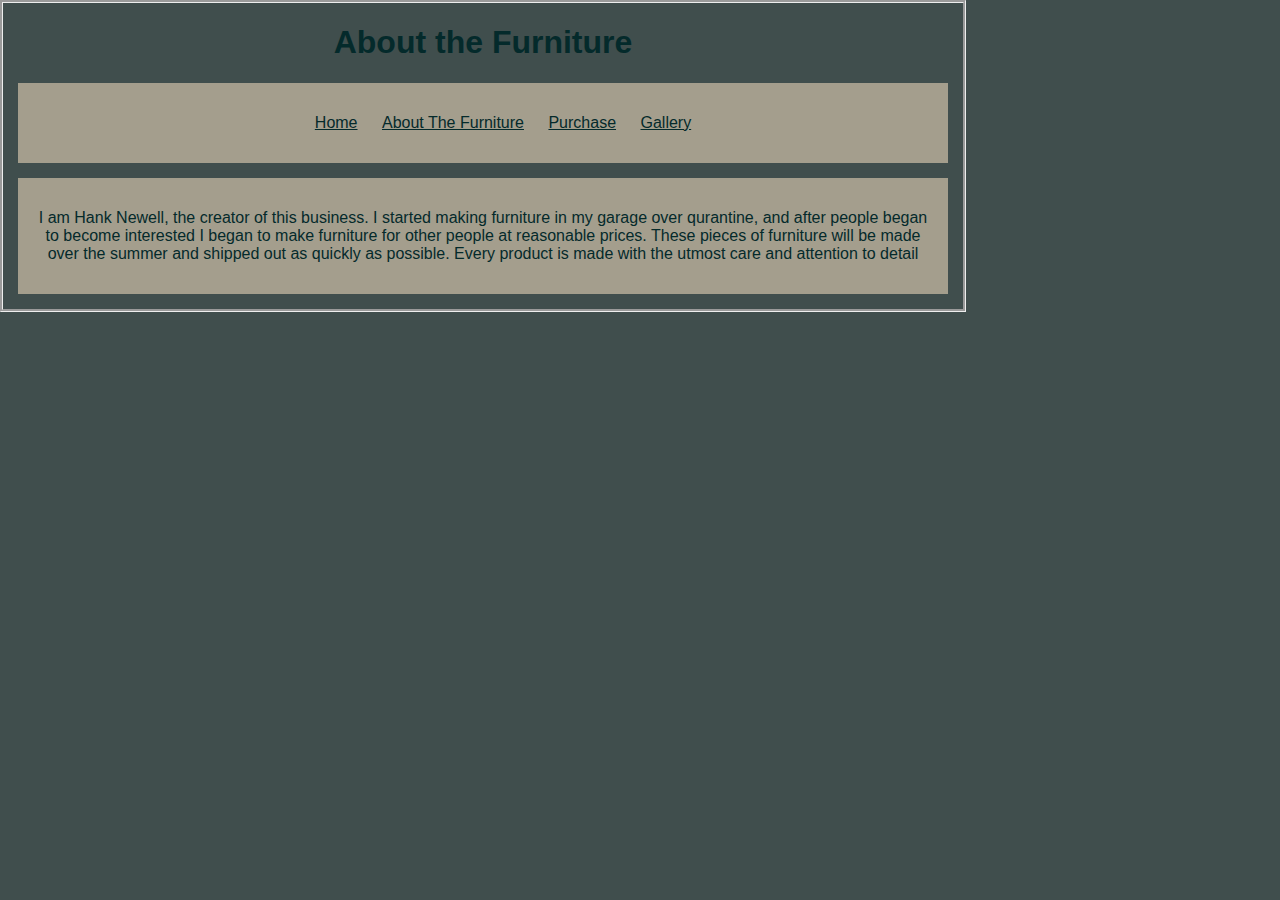
<file: About.html>
<!DOCTYPE html>
<html lang="en">
<meta charset="UTF-8">
<title>Page Title</title>
<meta name="viewport" content="width=device-width,initial-scale=1">
<link rel="stylesheet" href="Stylesheet.css">


<body>
	<header>
<h1>About the Furniture</h1>
<nav>
<ul>
	<li><a href="index.html">Home</a></li>
	<li><a href="About.html">About The Furniture</a></li>
	<li><a href="Purchase.html">Purchase</a></li>
	<li><a href="Gallery.html">Gallery</a></li>
</ul>
</nav>
</header>

	<main>
	<p>I am Hank Newell, the creator of this business. I started making furniture in my garage over qurantine, and after people began to become interested I began to make furniture for other people at reasonable prices. These pieces of furniture will be made over the summer and shipped out as quickly as possible. Every product is made with the utmost care and attention to detail</p>
</main>
	




</html>
</file>
<file: Stylesheet.css>
*{
	font-family: sans-serif;
	color: #042A2B;
	text-align: center;
}

body{
	width: 960px;
	margin: 0;
	border:groove;
	background-color: #404E4D;
}
nav {
background-color: #A49E8D;
padding: 15px;
margin: 15px;
}

li {
	display: inline;
	padding: 10px;
}

section{
	overflow: auto;
	height: 100%;
}

main{
	background-color: #A49E8D;
	padding: 15px;
	margin: 15px;
}
article{
	background-color: #A49E8D;
	padding: 15px;
	margin: 15px;
}
</file>
